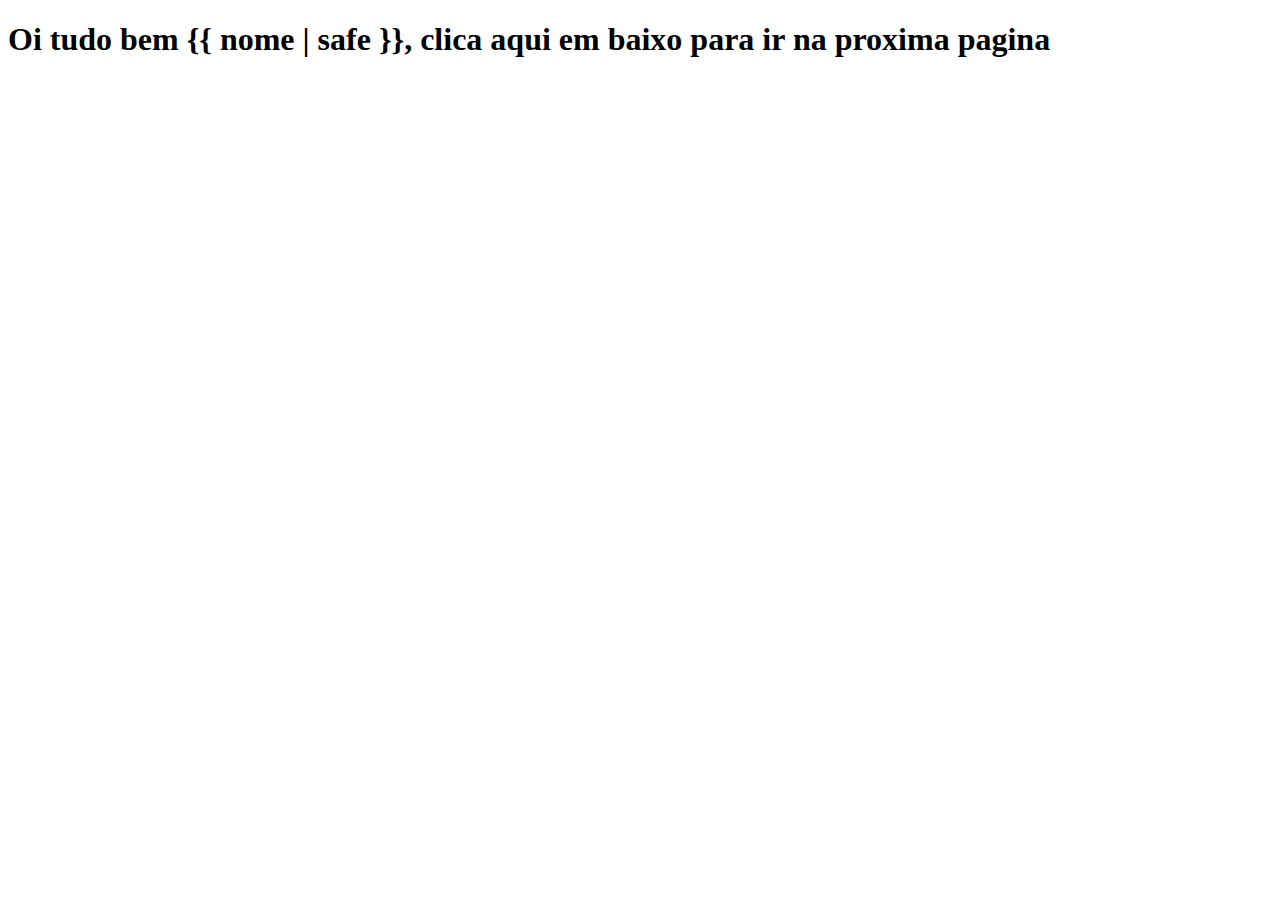
<file: templates/pass.html>
<!DOCTYPE html>
<html lang="pt-br">
<head>
  <meta charset="UTF-8">
  <title>Impressão de nomes</title>

</head>
</head>
<body>
    <header>
        <h1>Oi tudo bem {{ nome | safe }}, clica aqui em baixo para ir na proxima pagina</h1>
    </header>

</body>
</html>
</file>
